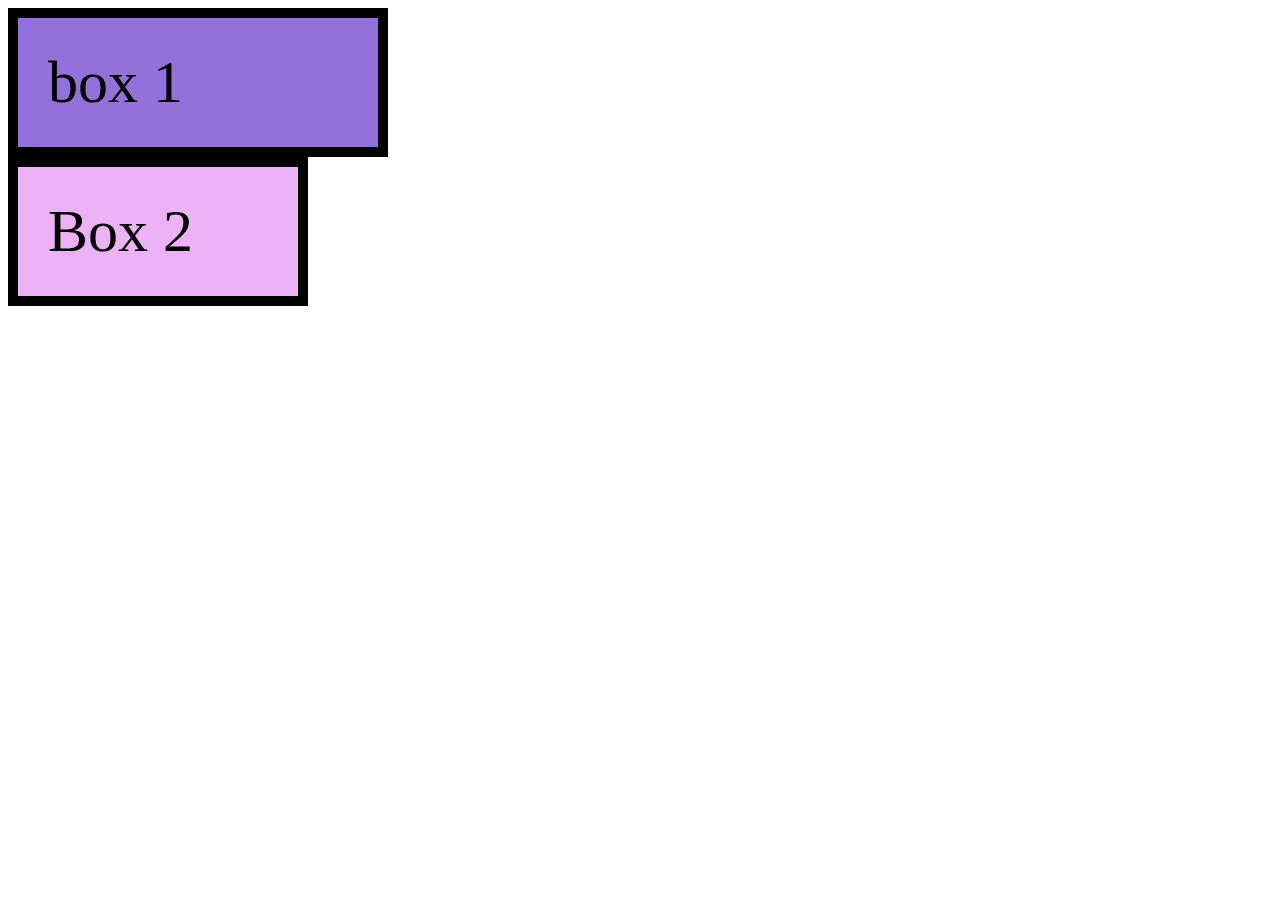
<file: index.html>
<!DOCTYPE html>
<html lang="en">
    <head>
        <meta charset="utf-8">
        <meta name="author" content="Nutcha">
        <meta name="description" content="Inline and Block Element">
        <meta name="keywords" content="Inline, Block">
        <title>CSS Block Model</title>
        <link rel="stylesheet" href="style.css">
        
    </head>

    <body>
        <div id="box1">
            box 1
            <!-- <img src="NY.jpg" alt="" width="1000px"> -->
        </div>
        <div id="box2">Box 2</div>
        
    </body>
</html>
</file>
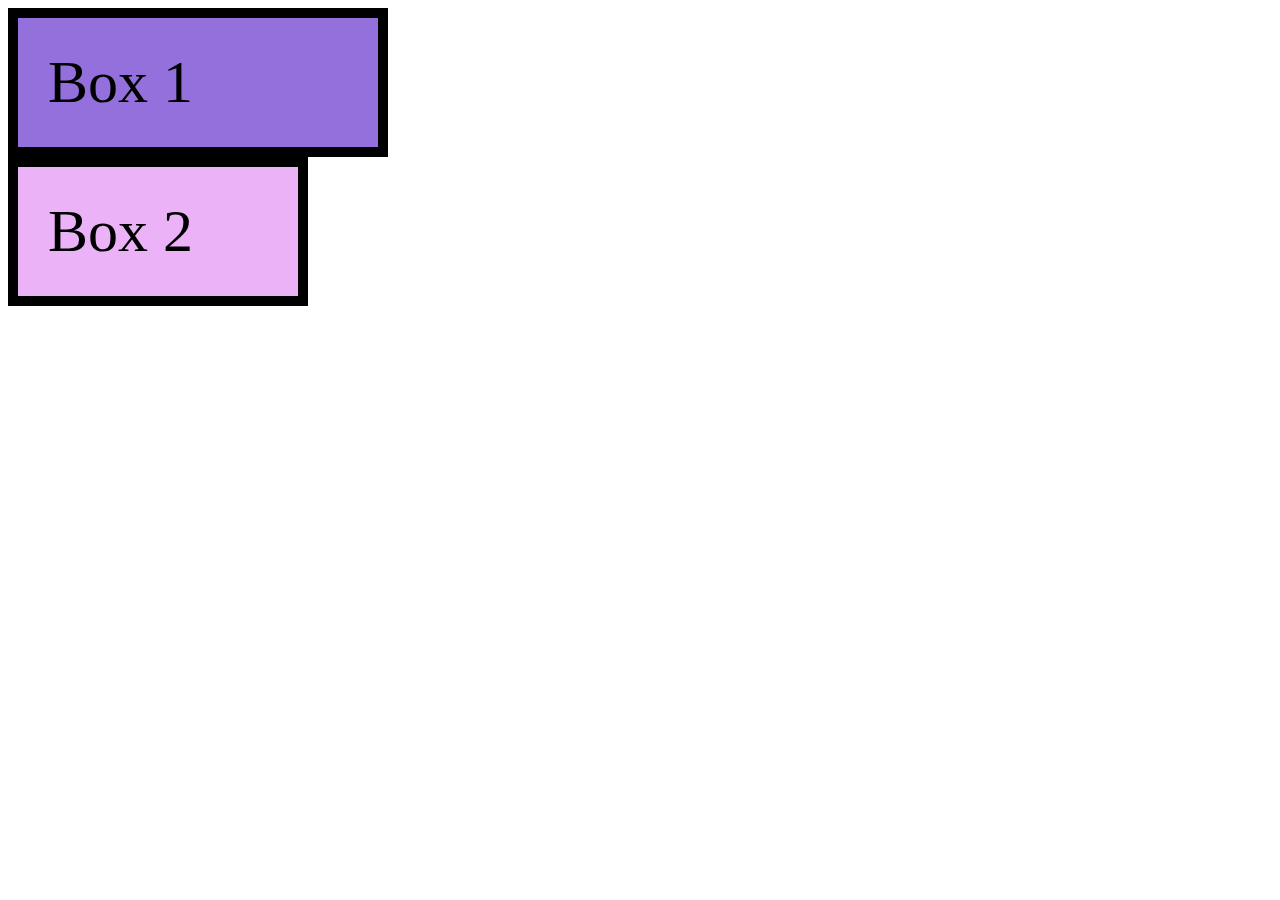
<file: Block Model.html>
<!DOCTYPE html>
<html lang="en">
    <head>
        <meta charset="utf-8">
        <meta name="author" content="Nutcha">
        <meta name="description" content="Inline and Block Element">
        <meta name="keywords" content="Inline, Block">
        <title>CSS Block Model</title>
        <link rel="stylesheet" href="style.css">
        
    </head>

    <body>
        <div class="wrappr">
            <div id="box1">Box 1</div>
            <div id="box2">Box 2</div>
        </div>
        
    </body>
</html>
</file>
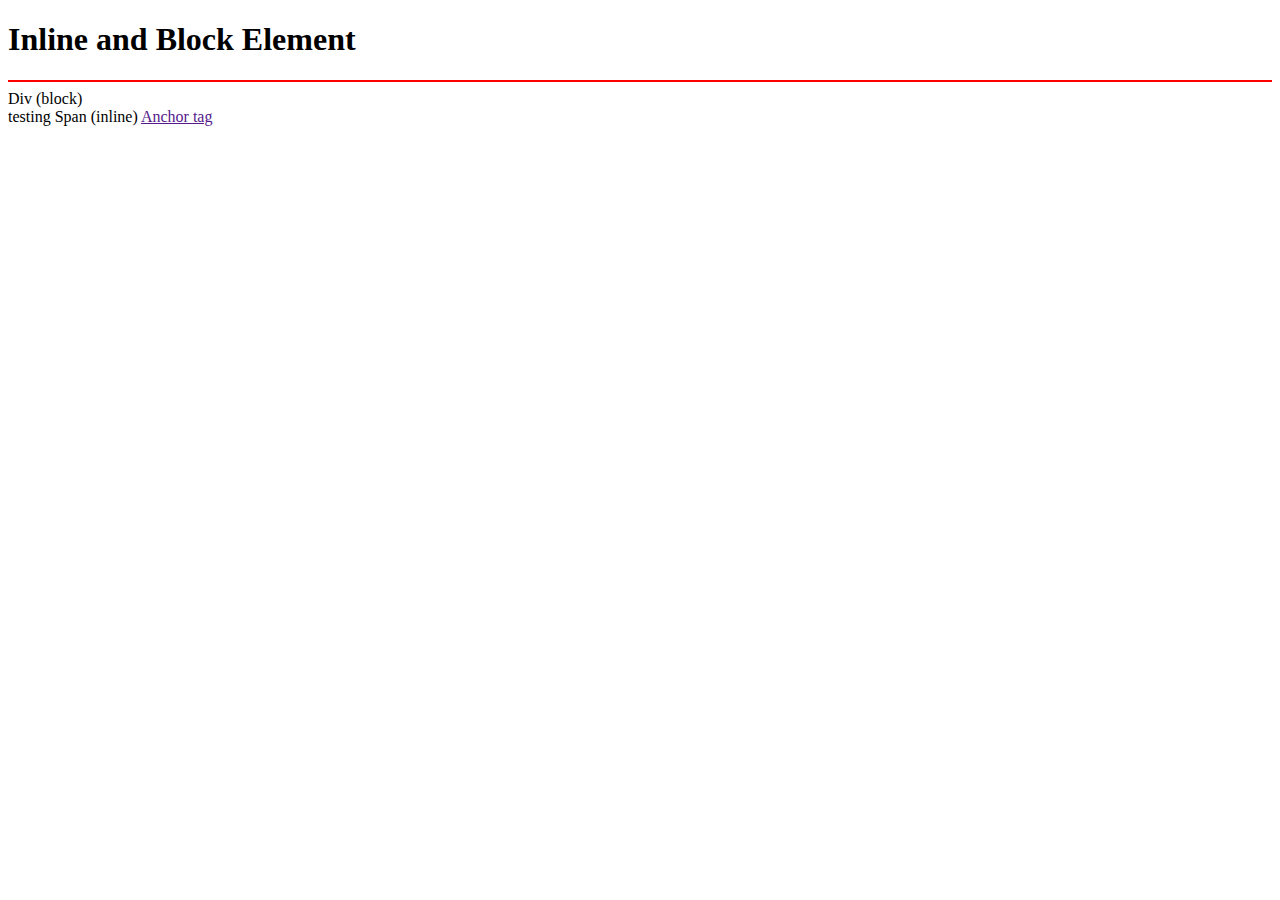
<file: Inline and Block Element.html>
<!DOCTYPE html>
<html lang="en">
    <head>
        <meta charset="utf-8">
        <meta name="author" content="Nutcha">
        <meta name="description" content="Inline and Block Element">
        <meta name="keywords" content="Inline, Block">
        <title>Inline and Black Element</title>
        <link rel="stylesheet" href="style3.css">
        
    </head>

    <body>
        <h1>Inline and Block Element</h1>
        <hr color="red">
        <div>Div (block)</div>
        testing
        <span>Span (inline)</span>
        <a href="">Anchor tag</a>
    </body>
</html>
</file>
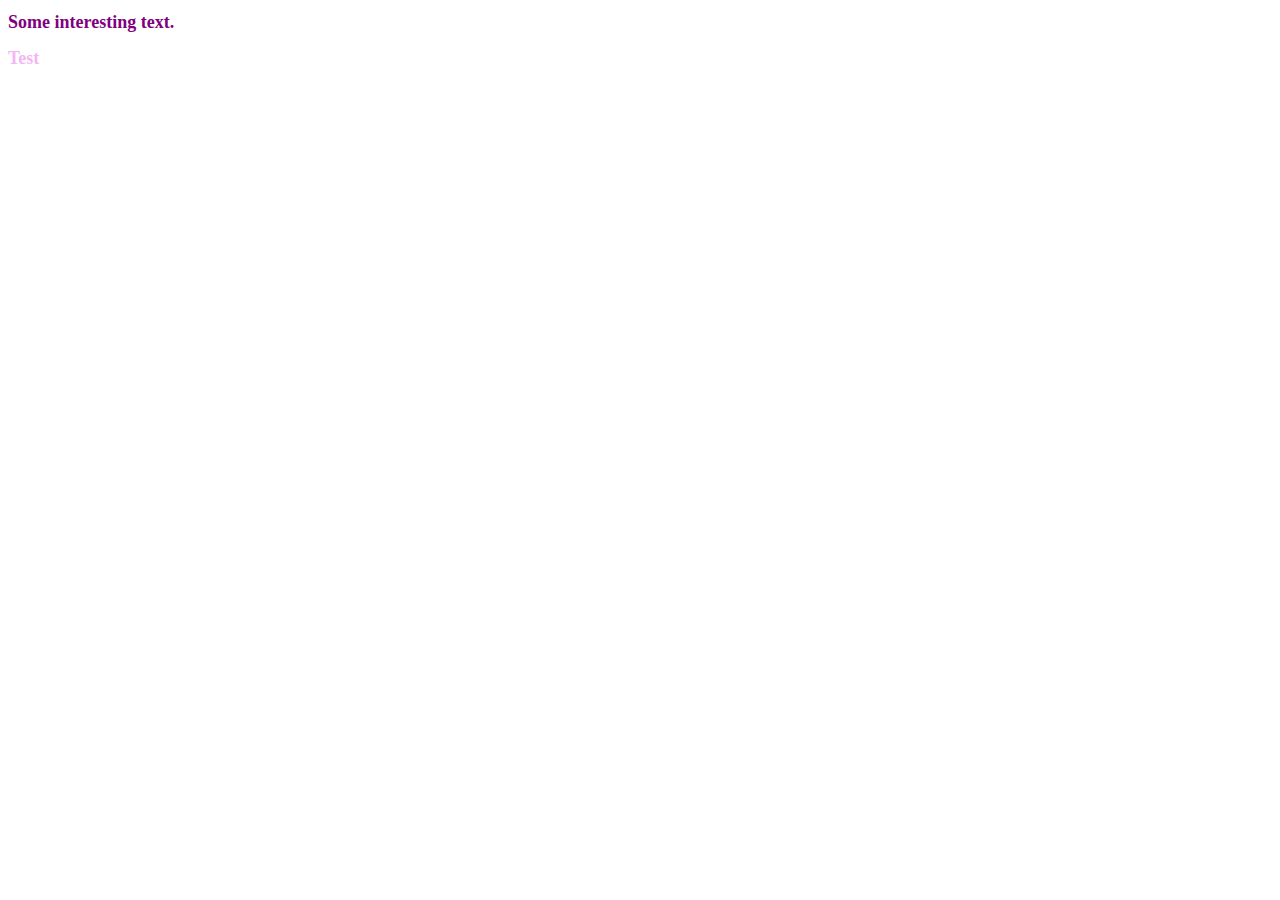
<file: Spectificity.html>
<!DOCTYPE html>
<html lang="en">
    <head>
        <meta charset="utf-8">
        <meta name="author" content="Nutcha">
        <meta name="description" content="Inline and Block Element">
        <meta name="keywords" content="Inline, Block">
        <title>CSS Spectificity</title>
        <link rel="stylesheet" href="style2.css">
        
    </head>

    <body>
        <div class="outer">
        <h1 class="inner" id="unique">Some interesting text.</h1>
        <h2 class="inner">Test</h2>
        </div>
    </body>
</html>
</file>
<file: style.css>
*{
    font-size: 60px;
}

#box1 {
    background-color:mediumpurple;
    width: 300px;
    padding: 30px;
    border: 10px solid black;
}

/* width = total size */
 /* (300px - 60 - 20) */
 /* 220px + 60px + 20px = 300px */

#box2 {
    background-color:rgb(236, 178, 248);
    width: 300px;
    padding: 30px;
    border: 10px solid black;
    box-sizing: border-box;
}
</file>
<file: style3.css>
#box1 {
    background-color: rgb(182, 100, 237);
    padding: 30px;
    border: 20px solid rgb(180, 65, 225);
    margin: 10px;
}

#box2 {
    background-color: rgb(243, 169, 231);
    padding: 30px;
    border: 20px solid rgb(27, 16, 8);
    margin: 10px;
}

.wrappr {
    display: flex;
    flex-direction:row;
}
</file>
<file: style2.css>
/* 0,0,2,0*/
.outer .inner {
    color:rgb(243, 182, 243);
}

/* 0,0,1,0*/
.inner {
    color:crimson;
}

/* 0,1,0,0*/
 #unique {
     color:purple;
 }

 /*0,0,0,2*/
 h1, h2 {
     font-size: large;
 }

 /*0,1,1,1*/
 #unique .inner h2 {
    font-size: large;
}
</file>
